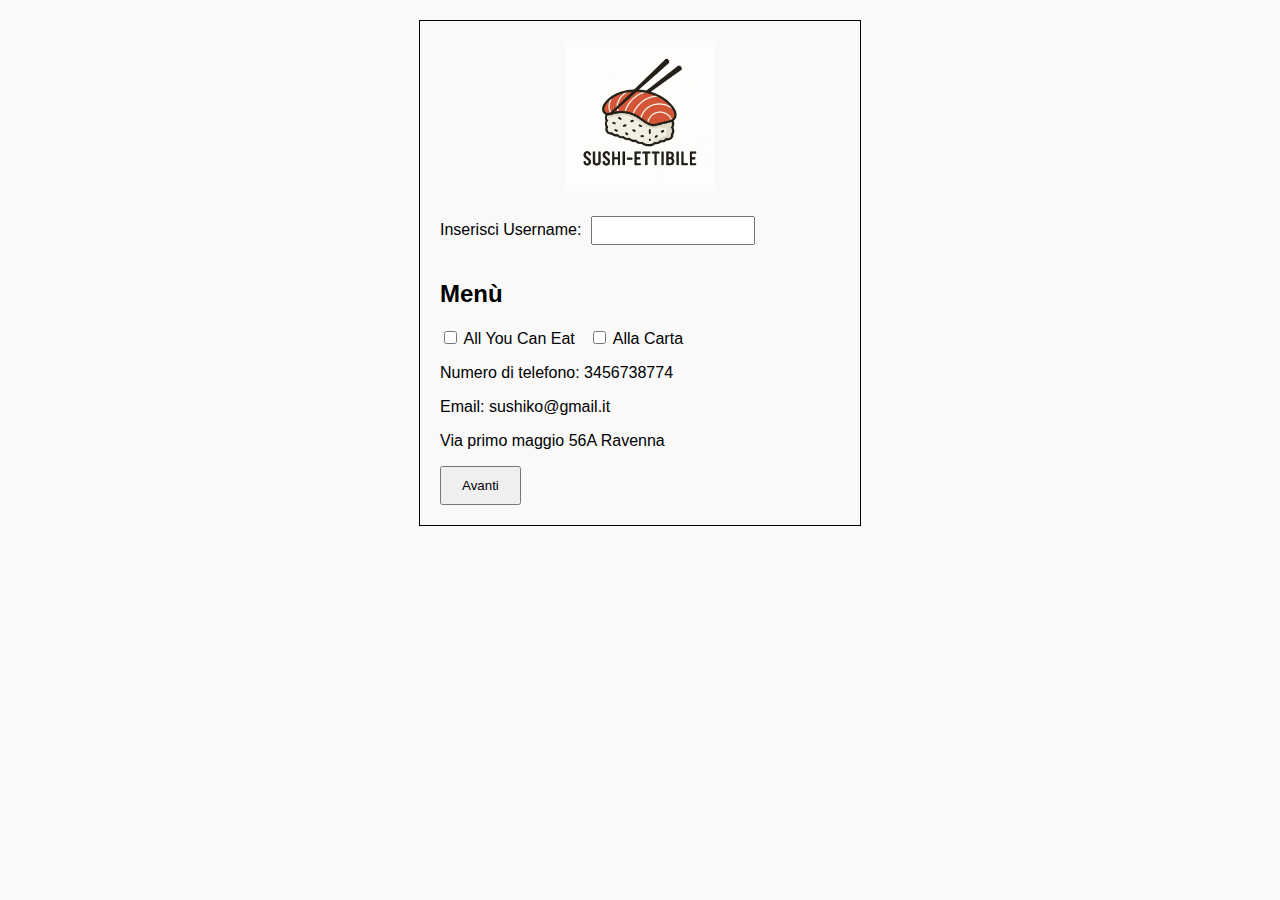
<file: sito/index.html>
<!DOCTYPE html>
<html>
<head>
    <title>Registrazione Username</title>
    <link rel="stylesheet" href="style.css">
</head>
<body>

<div class="container">
    <img src="img/Logo.png" alt="Logo" class="logo">

    <form action="menu.html" method="GET">
        <label for="username">Inserisci Username:</label>
        <input type="text" id="username" name="username" required>

        <h2>Menù</h2>
        <div class="menu-options">
            <label><input type="checkbox" name="menu" value="all_you_can_eat"> All You Can Eat</label>
            <label><input type="checkbox" name="menu" value="alla_carta"> Alla Carta</label>
        </div>

        <p>Numero di telefono: 3456738774</p>
        <p>Email: sushiko@gmail.it</p>
        <p>Via primo maggio 56A Ravenna</p>

        <button type="submit">Avanti</button>
        
    </form>
</div>

</body>
</html>
</file>
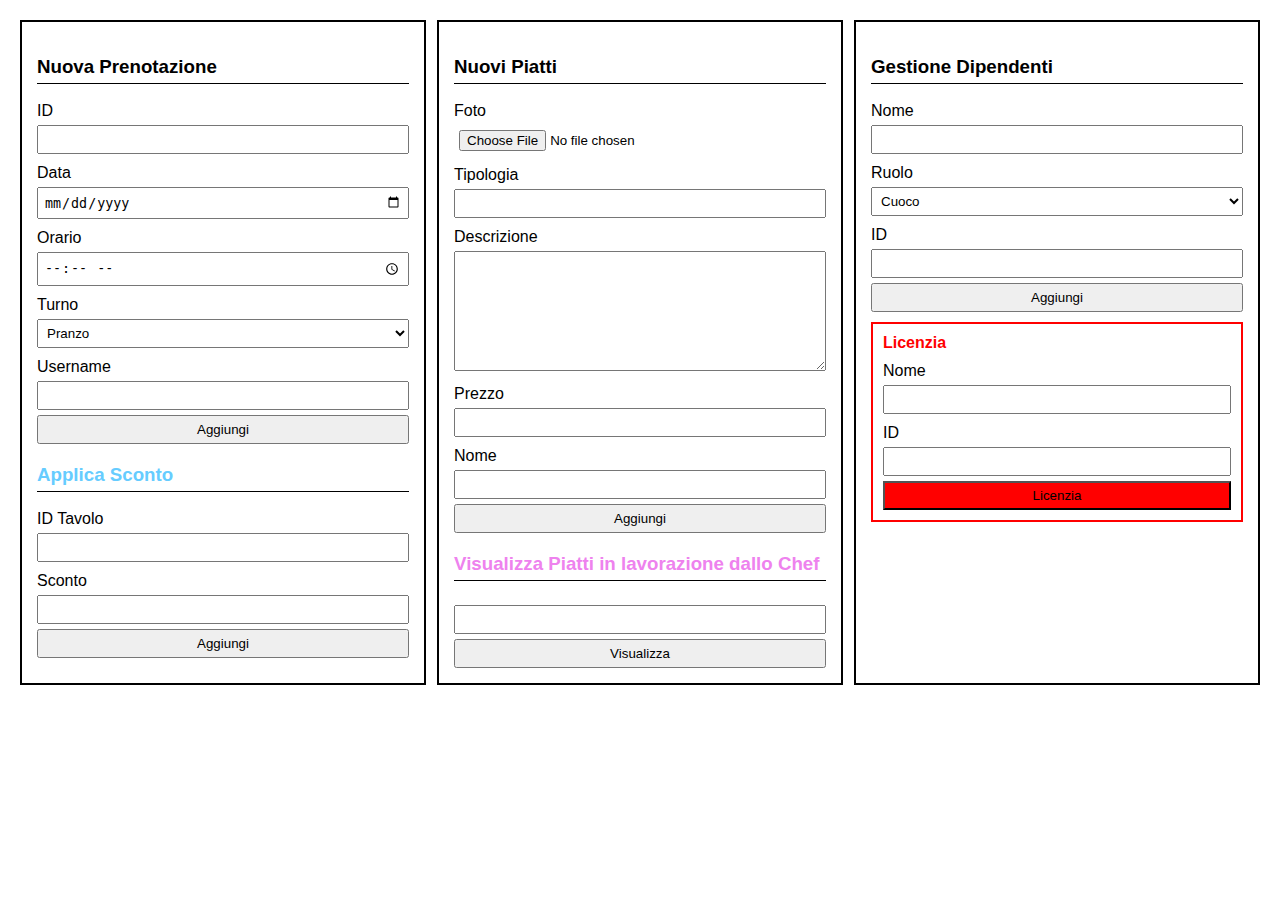
<file: sito/amministratore.html>
<!DOCTYPE html>
<html lang="it">
<head>
    <meta charset="UTF-8">
    <meta name="viewport" content="width=device-width, initial-scale=1.0">
    <title>Gestione Ristorante</title>
    <style>
        body {
            font-family: Arial, sans-serif;
            background-color: white;
            color: black;
            margin: 20px;
        }
        .container {
            display: flex;
            justify-content: space-between;
        }
        .box {
            border: 2px solid black;
            padding: 15px;
            width: 30%;
        }
        h3 {
            border-bottom: 1px solid black;
            padding-bottom: 5px;
        }
        label {
            display: block;
            margin-top: 10px;
        }
        input, select, textarea, button {
            width: 100%;
            padding: 5px;
            margin-top: 5px;
            box-sizing: border-box;
        }
        textarea {
            height: 120px; /* area descrizione più grande */
            resize: vertical;
        }
        .licenza {
            border: 2px solid red;
            padding: 10px;
            margin-top: 10px;
        }
    </style>
</head>
<body>

    <div class="container">

        <div class="box">
            <h3>Nuova Prenotazione</h3>
            <label>ID</label>
            <input type="text">
            <label>Data</label>
            <input type="date">
            <label>Orario</label>
            <input type="time">
            <label>Turno</label>
            <select>
                <option value="Pranzo">Pranzo</option>
                <option value="Cena">Cena</option>
            </select>
            <label>Username</label>
            <input type="text">
            <button>Aggiungi</button>

            <h3 style="margin-top:20px; color: #66ccff;">Applica Sconto</h3>
            <label>ID Tavolo</label>
            <input type="text">
            <label>Sconto</label>
            <input type="text">
            <button>Aggiungi</button>
        </div>

        <div class="box">
            <h3>Nuovi Piatti</h3>
            <label>Foto</label>
            <input type="file">
            <label>Tipologia</label>
            <input type="text">
            <label>Descrizione</label>
            <textarea></textarea>
            <label>Prezzo</label>
            <input type="number">
            <label>Nome</label>
            <input type="text">
            <button>Aggiungi</button>

            <h3 style="margin-top:20px; color: violet">Visualizza Piatti in lavorazione dallo Chef</h3>
            <input type="text">
            <button>Visualizza</button>
        </div>

        <div class="box">
            <h3>Gestione Dipendenti</h3>
            <label>Nome</label>
            <input type="text">
            <label>Ruolo</label>
            <select>
                <option>Cuoco</option>
                <option>Cameriere</option>
            </select>
            <label>ID</label>
            <input type="text">
            <button>Aggiungi</button>

            <div class="licenza">
                <h4 style="color:red; margin: 0;">Licenzia</h4>
                <label>Nome</label>
                <input type="text">
                <label>ID</label>
                <input type="text">
                <button style="background-color: red; color: black;">Licenzia</button>
            </div>
        </div>

    </div>

</body>
</html>
</file>
<file: sito/style.css>
body {
    font-family: Arial, sans-serif;
    margin: 50px;
}

.container {
    max-width: 400px;
    margin: auto;
    border: 1px solid black;
    padding: 20px;
}

.menu-options {
    margin-top: 20px;
}

.menu-options label {
    margin-right: 10px;
}

input[type="text"],
input[type="email"],
input[type="tel"] {
    width: 100%;
    padding: 8px;
    margin-top: 5px;
    margin-bottom: 15px;
}
.logo {
    width: 150px;          /* larghezza tipica di un logo */
    height: auto;          /* mantiene le proporzioni */
    display: block;        /* centra l'immagine */
    margin: 0 auto 20px auto;  /* margine sopra/sotto */
}
.piatto{
    width: 150px;          /* larghezza tipica di un piatto */
    height: auto;         /* altezza tipica di un piatto */
    background-color: #f0f0f0; /* colore di sfondo per il piatto */
    display: block;        /* centra l'immagine */
    margin: 0 auto 20px auto;  /* margine sopra/sotto */
    
}

.header {
    padding: 15px 0;
    display: flex;
    justify-content: space-between;
    align-items: center;
    border-bottom: 1px solid #000;
}

button {
    padding: 10px 20px;
    cursor: pointer;
}

button:hover {
    background-color: #f0f0f0;
}

body {
            font-family: Arial, sans-serif;
            margin: 20px;
            background-color: #f9f9f9;
        }

        .header {
            
            justify-content: space-between;
            align-items: center;
            border-bottom: 1px solid #000;
            padding-bottom: 10px;
        }

        .header h2 {
            margin: 0;
        }

        .menu-grid {
            display: grid;
            grid-template-columns: repeat(4, 1fr);
            gap: 15px;
            margin-top: 20px;
        }

        .menu-item {
            border: 1px solid #000;
            padding: 10px;
            text-align: center;
            background-color: #fff;
            border-radius: 8px;
           
        }

        .menu-item img {
            width: 120px;
            height: 120px;
            object-fit: cover;
            border-radius: 50%;  /* Se vuoi effetto "piatto tondo" */
            margin: 0 auto;
            display: block;
        }


        .menu-item img {
            width: 100%;
            height: 100px;
            background-color: #ddd;
            border-radius: 4px;
        }

        .controls {
            margin-top: 8px;
        }

        .controls button {
            padding: 5px 10px;
            margin: 0 5px;
            cursor: pointer;
        }

        .special {
            color: green;
            font-size: 12px;
            margin-top: 5px;
        }

        .footer {
            margin-top: 30px;
            border-top: 1px solid #000;
            padding-top: 10px;
        }

        .footer p {
            margin: 5px 0;
        }

        select, input[type="text"], input[type="email"], input[type="tel"] {
            padding: 5px;
            width: 150px;
            margin-left: 5px;
        }

        .cart {
            font-weight: bold;
        }
</file>
